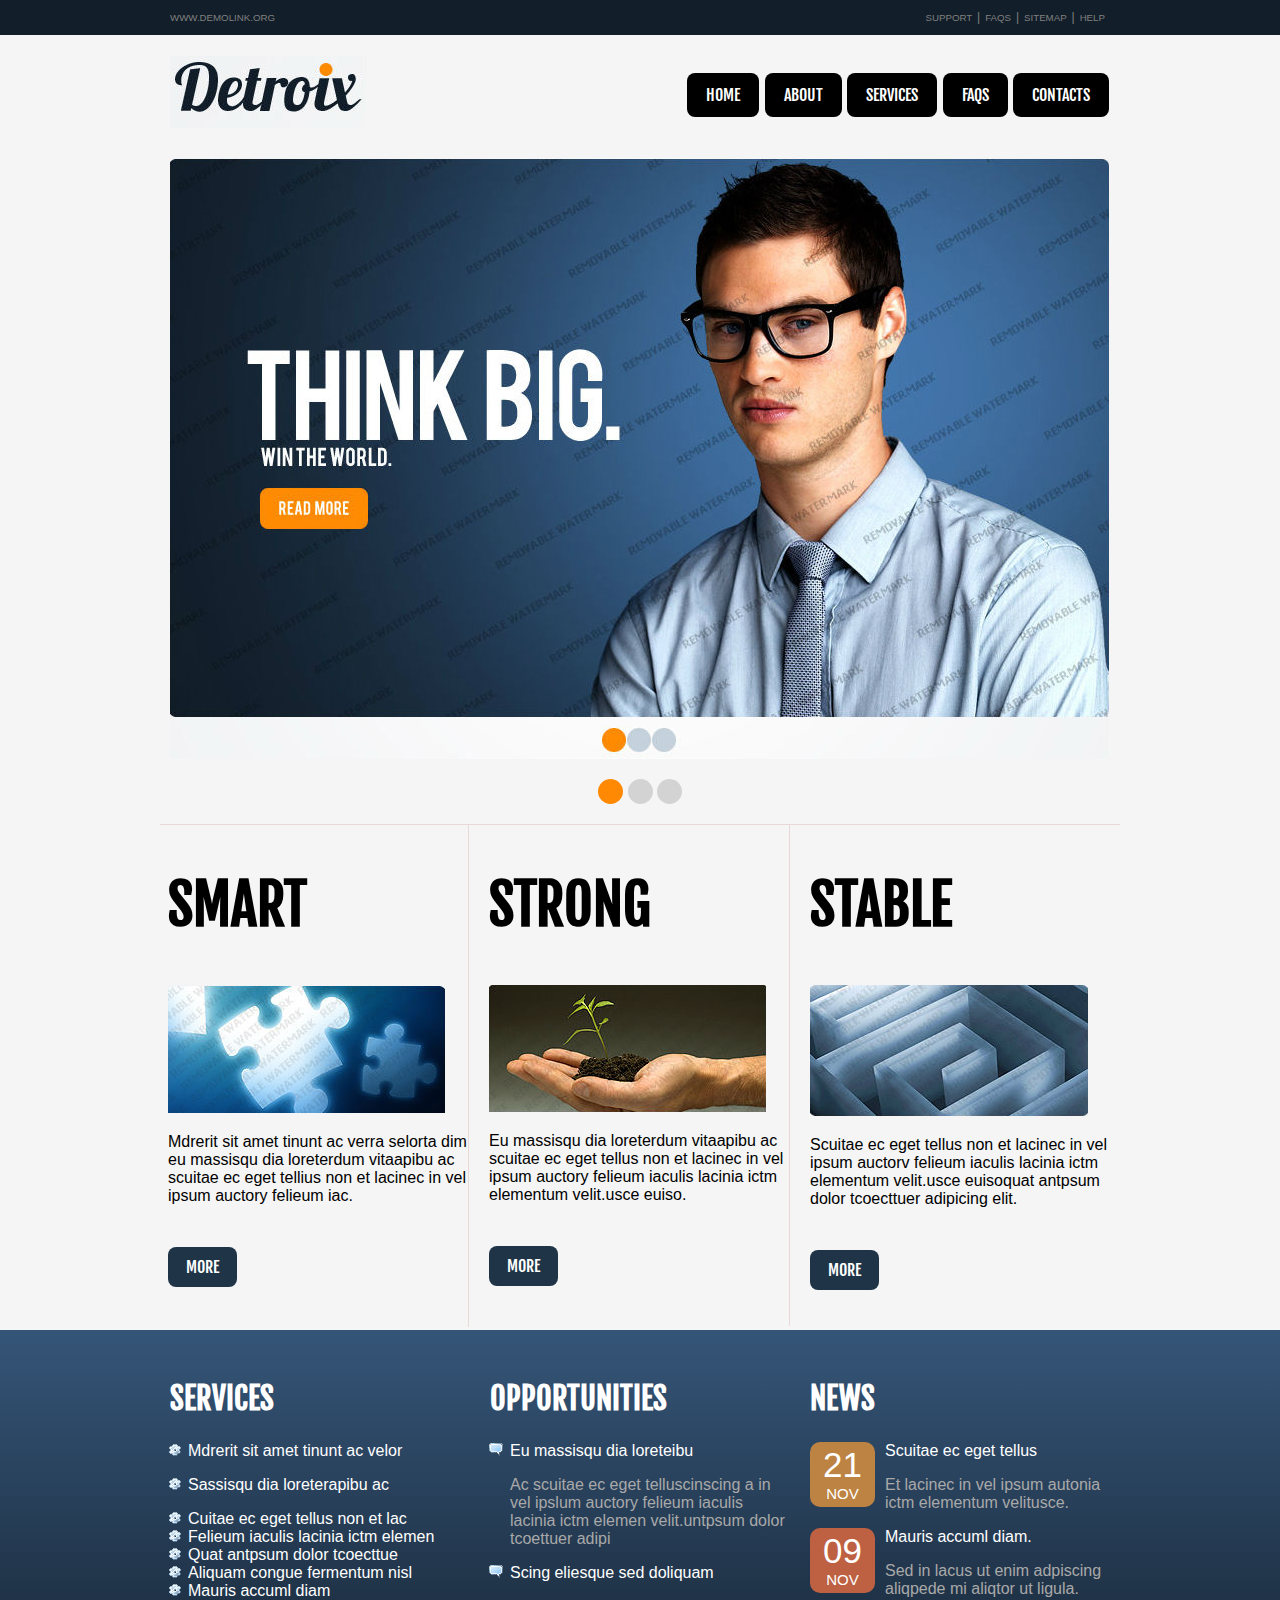
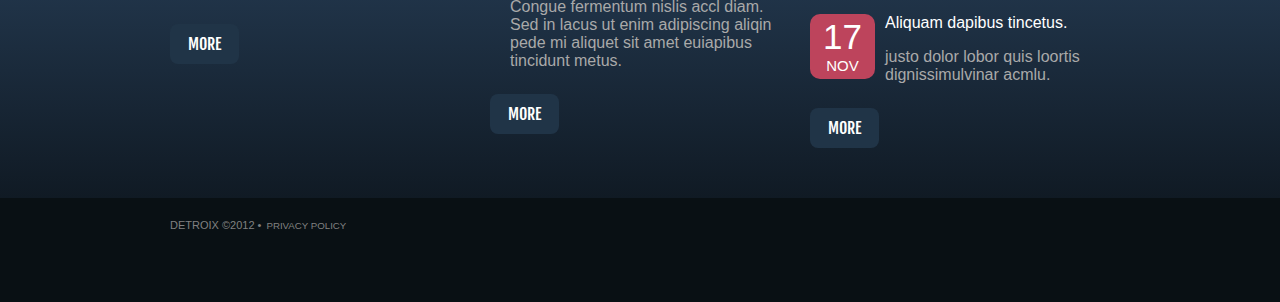
<file: index.html>
<!DOCTYPE html>

<html>

    <head>
        <title>960_Project</title>
        <link rel="stylesheet" href="css/960.css">
        <link rel="stylesheet" href="css/normalize.css">
        <link rel="stylesheet" href="css/style.css">
        <link href="https://fonts.googleapis.com/css?family=Fjalla+One" rel="stylesheet">
    </head>

    <body>
        <div class="top-bar">
            <div class="top-bar-inner container_12">
                <div class="grid_6">
                    <a href="#">WWW.DEMOLINK.ORG</a>
                </div>
                <div class="grid_6">
                    <ul>
                        <li><a href="#">SUPPORT</a></li>
                        <li>|</li>
                        <li><a href="#">FAQS</a></li>
                        <li>|</li>
                        <li><a href="#">SITEMAP</a></li>
                        <li>|</li>
                        <li><a href="#">HELP</a></li>
                    </ul>
                </div>
            </div>
        </div>
        <div class="nav-bar">
            <div class="nav-bar-inner container_12">
                <div class="logo grid_6">
                    <h1><img src="images/Detroix.jpg" alt="Detroix"></h1>
                </div>
                <div class="grid_6">
                    <ul>
                        <li><a href="#">HOME</a></li>
                        <li><a href="#">ABOUT</a></li>
                        <li><a href="services.html">SERVICES</a></li>
                        <li><a href="#">FAQS</a></li>
                        <li><a href="#">CONTACTS</a></li>
                    </ul>
                </div>
            </div>
        </div>
        <div class="hero container_12">
            <div class="grid_12">
                <a href="#"><img src="images/Hero.jpg" alt=""></a>
                <ul class="indacators">
                    <li><a href="#" class="active"></a></li>
                    <li><a href="#"></a></li>
                    <li><a href="#"></a></li>
                </ul>
            </div>
        </div>
        <div class="border1 container_12">
            <div class="border2 grid_4">
                <h2>SMART</h2>
                <img src="images/smart-img.jpg" alt="">
                <p>
                    Mdrerit sit amet tinunt ac verra selorta dim
                    eu massisqu dia loreterdum vitaapibu ac
                    scuitae ec eget tellius non et lacinec in vel
                    ipsum auctory felieum iac.
                </p>
                <br>
                <br>
                <a href="#" class="more">MORE</a>
            </div>
            <div class="border3 grid_4">
                <h2>STRONG</h2>
                <img src="images/strong-img.jpg" alt="">
                <p>
                    Eu massisqu dia loreterdum vitaapibu ac
                    scuitae ec eget tellus non et lacinec in vel
                    ipsum auctory felieum iaculis lacinia ictm
                    elementum velit.usce euiso.
                </p>
                <br>
                <br>
                <a href="#" class="more">MORE</a>
            </div>
            <div class="border4 grid_4">
                <h2>STABLE</h2>
                <img src="images/stable-img.jpg" alt="">
                <p>
                    Scuitae ec eget tellus non et lacinec in vel
                    ipsum auctorv felieum iaculis lacinia ictm
                    elementum velit.usce euisoquat antpsum
                    dolor tcoecttuer adipicing elit.
                </p>
                <br>
                <br>
                <a href="#" class="more">MORE</a>
            </div>
        </div>
        <div class="footer">
            <div class="footer-inner container_12">
                <div class="services grid_4">
                    <h2>SERVICES</h2>
                    <ul>
                        <li><a href="#"><p>Mdrerit sit amet tinunt ac velor</a></p></li>
                        <li><a href="#"><p>Sassisqu dia loreterapibu ac</a></p></li>
                        <li><a href="#">Cuitae ec eget tellus non et lac</a></li>
                        <li><a href="#">Felieum iaculis lacinia ictm elemen</a></li>
                        <li><a href="#">Quat antpsum dolor tcoecttue</a></li>
                        <li><a href="#">Aliquam congue fermentum nisl</a></li>
                        <li><a href="#">Mauris accuml diam</a></li>
                    </ul>
                    <br>
                    <a href="#" class="more">MORE</a>
                </div>
                <div class="op grid_4">
                    <h2>OPPORTUNITIES</h2>
                    <ul>
                        <li>
                            <a href="#">Eu massisqu dia loreteibu</a>
                            <p>Ac scuitae ec eget telluscinscing a in vel
                            ipslum auctory felieum iaculis lacinia ictm
                            elemen velit.untpsum dolor tcoettuer
                            adipi</p>
                        </li>
                        <li>
                            <a href="#">Scing eliesque sed doliquam</a>
                            <p>Congue fermentum nislis accl diam. Sed
                            in lacus ut enim adipiscing aliqin pede mi
                            aliquet sit amet euiapibus tincidunt metus.</p>
                        </li>
                    </ul>
                    <br>
                    <a href="#" class="more">MORE</a>
                </div>
                <div class="news grid_4">
                    <h2>NEWS</h2>
                    <ul>
                        <li>
                            <span class="date date1">
                                <span class="day">21</span>
                                <span class="month">NOV</span>
                            </span>
                            <a href="#">Scuitae ec eget tellus</a>
                            <p>Et lacinec in vel ipsum autonia ictm elementum velitusce.</p>
                        </li>
                        <li>
                            <span class="date date2">
                                <span class="day">09</span>
                                <span class="month">NOV</span>
                            </span>
                            <a href="#">Mauris accuml diam.</a>
                            <p>Sed in lacus ut enim adpiscing aliqpede mi aliqtor ut ligula.</p>
                        </li>
                        <li>
                            <span class="date date3">
                                <span class="day">17</span>
                                <span class="month">NOV</span>
                            </span>
                            <a href="#">Aliquam dapibus tincetus.</a>
                            <p>justo dolor lobor quis loortis dignissimulvinar acmlu.</p>
                        </li>
                    </ul>
                    <br>
                    <a href="#" class="more">MORE</a>
                </div>
            </div>
        </div>
        <div class="bottom-bar">
            <div class="bottom-bar-inner container_12">
                <div class="grid_12">
                    <p>DETROIX &copy2012 •<a href="#">PRIVACY POLICY</a></p>
                </div>
            </div>
        </div>
    </body>

</html>
</file>
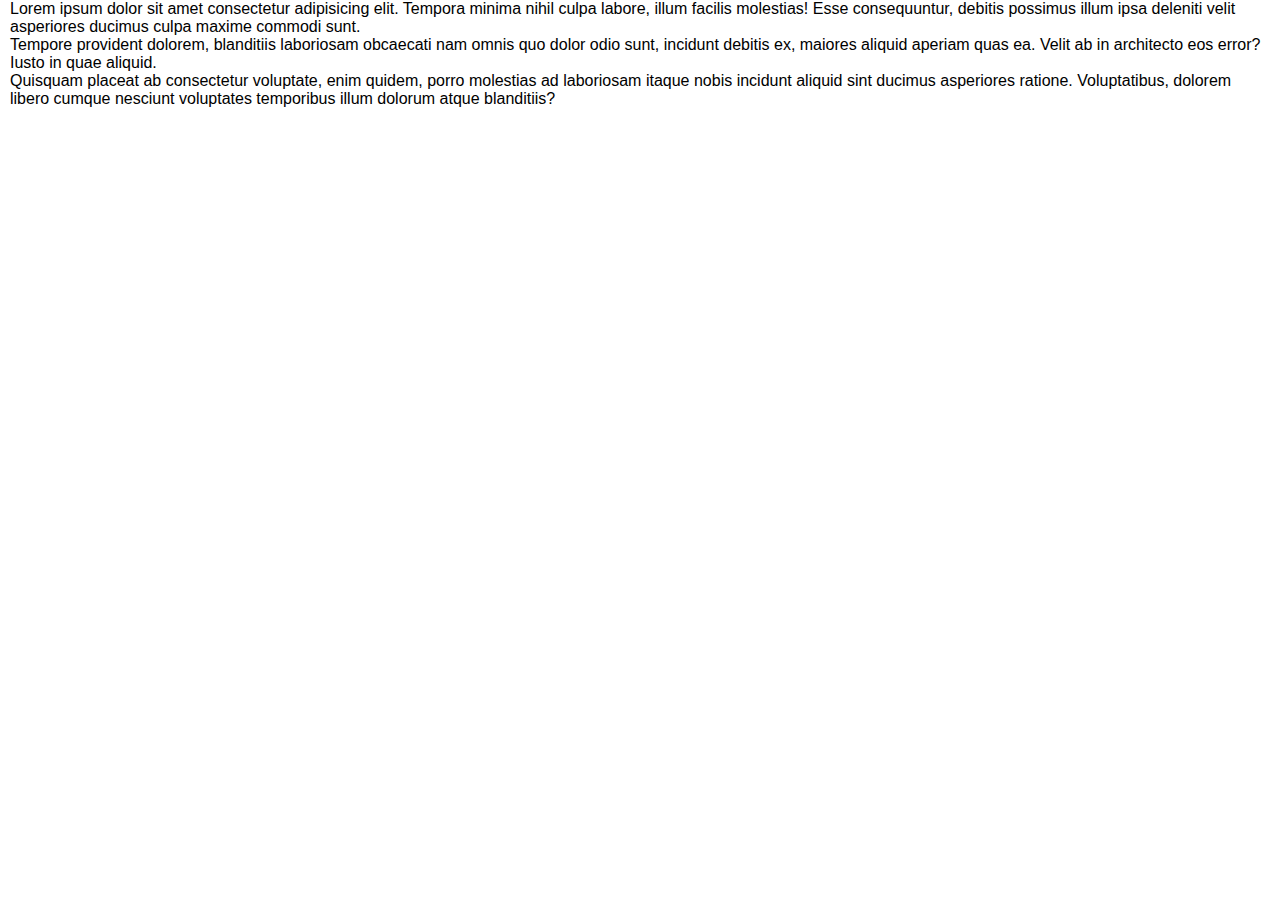
<file: 960_grid.html>
<!DOCTYPE html>
<html>

    <head>
        <title>960_Grid</title>
        <link rel="stylesheet" type="text/css" href="css/960.css">
        <link rel="stylesheet" type="text/css" href="css/normalize.css">
    </head>

    <body>
        <div>
            <div class="contain_12">
                <div class="grid_4">Lorem ipsum dolor sit amet consectetur adipisicing elit. Tempora minima nihil culpa labore, illum facilis molestias! Esse consequuntur, debitis possimus illum ipsa deleniti velit asperiores ducimus culpa maxime commodi sunt.</div>
                <div class="grid_4">Tempore provident dolorem, blanditiis laboriosam obcaecati nam omnis quo dolor odio sunt, incidunt debitis ex, maiores aliquid aperiam quas ea. Velit ab in architecto eos error? Iusto in quae aliquid.</div>
                <div class="grid_4">Quisquam placeat ab consectetur voluptate, enim quidem, porro molestias ad laboriosam itaque nobis incidunt aliquid sint ducimus asperiores ratione. Voluptatibus, dolorem libero cumque nesciunt voluptates temporibus illum dolorum atque blanditiis?</div>
            </div>
        </div>
    </body>

</html>
</file>
<file: css/960.css>
/*
  960 Grid System ~ Core CSS.
  Learn more ~ http://960.gs/

  Licensed under GPL and MIT.
*/

/*
  Forces backgrounds to span full width,
  even if there is horizontal scrolling.
  Increase this if your layout is wider.

  Note: IE6 works fine without this fix.
*/

body {
  min-width: 960px;
}

/* `Container
----------------------------------------------------------------------------------------------------*/

.container_12,
.container_16 {
  margin-left: auto;
  margin-right: auto;
  width: 960px;
}

/* `Grid >> Global
----------------------------------------------------------------------------------------------------*/

.grid_1,
.grid_2,
.grid_3,
.grid_4,
.grid_5,
.grid_6,
.grid_7,
.grid_8,
.grid_9,
.grid_10,
.grid_11,
.grid_12,
.grid_13,
.grid_14,
.grid_15,
.grid_16 {
  display: inline;
  float: left;
  margin-left: 10px;
  margin-right: 10px;
}

.push_1, .pull_1,
.push_2, .pull_2,
.push_3, .pull_3,
.push_4, .pull_4,
.push_5, .pull_5,
.push_6, .pull_6,
.push_7, .pull_7,
.push_8, .pull_8,
.push_9, .pull_9,
.push_10, .pull_10,
.push_11, .pull_11,
.push_12, .pull_12,
.push_13, .pull_13,
.push_14, .pull_14,
.push_15, .pull_15 {
  position: relative;
}

.container_12 .grid_3,
.container_16 .grid_4 {
  width: 220px;
}

.container_12 .grid_6,
.container_16 .grid_8 {
  width: 460px;
}

.container_12 .grid_9,
.container_16 .grid_12 {
  width: 700px;
}

.container_12 .grid_12,
.container_16 .grid_16 {
  width: 940px;
}

/* `Grid >> Children (Alpha ~ First, Omega ~ Last)
----------------------------------------------------------------------------------------------------*/

.alpha {
  margin-left: 0;
}

.omega {
  margin-right: 0;
}

/* `Grid >> 12 Columns
----------------------------------------------------------------------------------------------------*/

.container_12 .grid_1 {
  width: 60px;
}

.container_12 .grid_2 {
  width: 140px;
}

.container_12 .grid_4 {
  width: 300px;
}

.container_12 .grid_5 {
  width: 380px;
}

.container_12 .grid_7 {
  width: 540px;
}

.container_12 .grid_8 {
  width: 620px;
}

.container_12 .grid_10 {
  width: 780px;
}

.container_12 .grid_11 {
  width: 860px;
}

/* `Grid >> 16 Columns
----------------------------------------------------------------------------------------------------*/

.container_16 .grid_1 {
  width: 40px;
}

.container_16 .grid_2 {
  width: 100px;
}

.container_16 .grid_3 {
  width: 160px;
}

.container_16 .grid_5 {
  width: 280px;
}

.container_16 .grid_6 {
  width: 340px;
}

.container_16 .grid_7 {
  width: 400px;
}

.container_16 .grid_9 {
  width: 520px;
}

.container_16 .grid_10 {
  width: 580px;
}

.container_16 .grid_11 {
  width: 640px;
}

.container_16 .grid_13 {
  width: 760px;
}

.container_16 .grid_14 {
  width: 820px;
}

.container_16 .grid_15 {
  width: 880px;
}

/* `Prefix Extra Space >> Global
----------------------------------------------------------------------------------------------------*/

.container_12 .prefix_3,
.container_16 .prefix_4 {
  padding-left: 240px;
}

.container_12 .prefix_6,
.container_16 .prefix_8 {
  padding-left: 480px;
}

.container_12 .prefix_9,
.container_16 .prefix_12 {
  padding-left: 720px;
}

/* `Prefix Extra Space >> 12 Columns
----------------------------------------------------------------------------------------------------*/

.container_12 .prefix_1 {
  padding-left: 80px;
}

.container_12 .prefix_2 {
  padding-left: 160px;
}

.container_12 .prefix_4 {
  padding-left: 320px;
}

.container_12 .prefix_5 {
  padding-left: 400px;
}

.container_12 .prefix_7 {
  padding-left: 560px;
}

.container_12 .prefix_8 {
  padding-left: 640px;
}

.container_12 .prefix_10 {
  padding-left: 800px;
}

.container_12 .prefix_11 {
  padding-left: 880px;
}

/* `Prefix Extra Space >> 16 Columns
----------------------------------------------------------------------------------------------------*/

.container_16 .prefix_1 {
  padding-left: 60px;
}

.container_16 .prefix_2 {
  padding-left: 120px;
}

.container_16 .prefix_3 {
  padding-left: 180px;
}

.container_16 .prefix_5 {
  padding-left: 300px;
}

.container_16 .prefix_6 {
  padding-left: 360px;
}

.container_16 .prefix_7 {
  padding-left: 420px;
}

.container_16 .prefix_9 {
  padding-left: 540px;
}

.container_16 .prefix_10 {
  padding-left: 600px;
}

.container_16 .prefix_11 {
  padding-left: 660px;
}

.container_16 .prefix_13 {
  padding-left: 780px;
}

.container_16 .prefix_14 {
  padding-left: 840px;
}

.container_16 .prefix_15 {
  padding-left: 900px;
}

/* `Suffix Extra Space >> Global
----------------------------------------------------------------------------------------------------*/

.container_12 .suffix_3,
.container_16 .suffix_4 {
  padding-right: 240px;
}

.container_12 .suffix_6,
.container_16 .suffix_8 {
  padding-right: 480px;
}

.container_12 .suffix_9,
.container_16 .suffix_12 {
  padding-right: 720px;
}

/* `Suffix Extra Space >> 12 Columns
----------------------------------------------------------------------------------------------------*/

.container_12 .suffix_1 {
  padding-right: 80px;
}

.container_12 .suffix_2 {
  padding-right: 160px;
}

.container_12 .suffix_4 {
  padding-right: 320px;
}

.container_12 .suffix_5 {
  padding-right: 400px;
}

.container_12 .suffix_7 {
  padding-right: 560px;
}

.container_12 .suffix_8 {
  padding-right: 640px;
}

.container_12 .suffix_10 {
  padding-right: 800px;
}

.container_12 .suffix_11 {
  padding-right: 880px;
}

/* `Suffix Extra Space >> 16 Columns
----------------------------------------------------------------------------------------------------*/

.container_16 .suffix_1 {
  padding-right: 60px;
}

.container_16 .suffix_2 {
  padding-right: 120px;
}

.container_16 .suffix_3 {
  padding-right: 180px;
}

.container_16 .suffix_5 {
  padding-right: 300px;
}

.container_16 .suffix_6 {
  padding-right: 360px;
}

.container_16 .suffix_7 {
  padding-right: 420px;
}

.container_16 .suffix_9 {
  padding-right: 540px;
}

.container_16 .suffix_10 {
  padding-right: 600px;
}

.container_16 .suffix_11 {
  padding-right: 660px;
}

.container_16 .suffix_13 {
  padding-right: 780px;
}

.container_16 .suffix_14 {
  padding-right: 840px;
}

.container_16 .suffix_15 {
  padding-right: 900px;
}

/* `Push Space >> Global
----------------------------------------------------------------------------------------------------*/

.container_12 .push_3,
.container_16 .push_4 {
  left: 240px;
}

.container_12 .push_6,
.container_16 .push_8 {
  left: 480px;
}

.container_12 .push_9,
.container_16 .push_12 {
  left: 720px;
}

/* `Push Space >> 12 Columns
----------------------------------------------------------------------------------------------------*/

.container_12 .push_1 {
  left: 80px;
}

.container_12 .push_2 {
  left: 160px;
}

.container_12 .push_4 {
  left: 320px;
}

.container_12 .push_5 {
  left: 400px;
}

.container_12 .push_7 {
  left: 560px;
}

.container_12 .push_8 {
  left: 640px;
}

.container_12 .push_10 {
  left: 800px;
}

.container_12 .push_11 {
  left: 880px;
}

/* `Push Space >> 16 Columns
----------------------------------------------------------------------------------------------------*/

.container_16 .push_1 {
  left: 60px;
}

.container_16 .push_2 {
  left: 120px;
}

.container_16 .push_3 {
  left: 180px;
}

.container_16 .push_5 {
  left: 300px;
}

.container_16 .push_6 {
  left: 360px;
}

.container_16 .push_7 {
  left: 420px;
}

.container_16 .push_9 {
  left: 540px;
}

.container_16 .push_10 {
  left: 600px;
}

.container_16 .push_11 {
  left: 660px;
}

.container_16 .push_13 {
  left: 780px;
}

.container_16 .push_14 {
  left: 840px;
}

.container_16 .push_15 {
  left: 900px;
}

/* `Pull Space >> Global
----------------------------------------------------------------------------------------------------*/

.container_12 .pull_3,
.container_16 .pull_4 {
  left: -240px;
}

.container_12 .pull_6,
.container_16 .pull_8 {
  left: -480px;
}

.container_12 .pull_9,
.container_16 .pull_12 {
  left: -720px;
}

/* `Pull Space >> 12 Columns
----------------------------------------------------------------------------------------------------*/

.container_12 .pull_1 {
  left: -80px;
}

.container_12 .pull_2 {
  left: -160px;
}

.container_12 .pull_4 {
  left: -320px;
}

.container_12 .pull_5 {
  left: -400px;
}

.container_12 .pull_7 {
  left: -560px;
}

.container_12 .pull_8 {
  left: -640px;
}

.container_12 .pull_10 {
  left: -800px;
}

.container_12 .pull_11 {
  left: -880px;
}

/* `Pull Space >> 16 Columns
----------------------------------------------------------------------------------------------------*/

.container_16 .pull_1 {
  left: -60px;
}

.container_16 .pull_2 {
  left: -120px;
}

.container_16 .pull_3 {
  left: -180px;
}

.container_16 .pull_5 {
  left: -300px;
}

.container_16 .pull_6 {
  left: -360px;
}

.container_16 .pull_7 {
  left: -420px;
}

.container_16 .pull_9 {
  left: -540px;
}

.container_16 .pull_10 {
  left: -600px;
}

.container_16 .pull_11 {
  left: -660px;
}

.container_16 .pull_13 {
  left: -780px;
}

.container_16 .pull_14 {
  left: -840px;
}

.container_16 .pull_15 {
  left: -900px;
}

/* `Clear Floated Elements
----------------------------------------------------------------------------------------------------*/

/* http://sonspring.com/journal/clearing-floats */

.clear {
  clear: both;
  display: block;
  overflow: hidden;
  visibility: hidden;
  width: 0;
  height: 0;
}

/* http://www.yuiblog.com/blog/2010/09/27/clearfix-reloaded-overflowhidden-demystified */

.clearfix:before,
.clearfix:after,
.container_12:before,
.container_12:after,
.container_16:before,
.container_16:after {
  content: '.';
  display: block;
  overflow: hidden;
  visibility: hidden;
  font-size: 0;
  line-height: 0;
  width: 0;
  height: 0;
}

.clearfix:after,
.container_12:after,
.container_16:after {
  clear: both;
}

/*
  The following zoom:1 rule is specifically for IE6 + IE7.
  Move to separate stylesheet if invalid CSS is a problem.
*/

.clearfix,
.container_12,
.container_16 {
  zoom: 1;
}
</file>
<file: css/style.css>
/*Body of page*/

body {
    background-color: #f5f5f5;
    font-family: Arial, Helvetica, sans-serif;
}
/**/




/*Fonts*/

h2 {
    font-family: 'Fjalla One', sans-serif;
}
/**/




/*More buttons*/

.more {
    background-color: #203447;
    padding: 10px 18px 10px 18px;
    border-radius: 8px;
    text-decoration: none;
    color: white;
    font-family: 'Fjalla One', sans-serif;
}
.more:hover {
    background-color: #ff8903;
}
/**/




/*Top-bar*/

.top-bar{
    background-color: #121e29;
    padding: 7px 0;
}
.top-bar-inner a {
    text-decoration: none;
    color: gray;
    font-size: 9.7px;
}
.top-bar-inner ul {
    list-style: none;
    padding: 0px;
    margin: 0px;
    margin-left: 275.5px;
    margin-bottom: 3px;
}
.top-bar-inner li {
    display: inline;
    margin-right: .5px;
    color: gray;
    font-size: 12px;
}
/*Top-bar ends*/




/*Nav-bar*/

.logo {
    margin-top: 0px;
    margin-bottom: 0px;
}
.nav-bar a {
    text-decoration: none;
    color: white;
    background-color: black;
    padding: 12px 19px 12px 19px;
    border-radius: 8px;
    margin-right: 1px;
    font-family: 'Fjalla One', sans-serif;
}
.nav-bar ul {
    list-style: none;
    padding: 0px;
    margin-top: 50px;
    float: right;
}
.nav-bar li {
    display: inline;
}
.nav-bar a:hover {
    background-color: #ff8903;
}
/*Nav-bar ends*/




/*Indacators*/

.indacators{
    list-style: none;
    text-align: center;
    padding: 0;
}
.indacators li {
    display: inline-block;
}
.indacators li a{
    display: block;
    height: 25px;
    width: 25px;
    background-color: lightgray;
    border-radius: 24px;
}
.indacators a:hover, .indacators .active {
    background-color: #ff8903;
}
/**/




/*Middle of page*/

.border1 {
    border-style: solid;
    border-width: thin;
    border-top-color: rgb(233, 216, 216);
    border-right: none;
    border-bottom: none;
    border-left: none;
    padding: 0px;
}
.border2 {
    margin-left: 8px;
    border-style: solid;
    border-width: thin;
    border-top: none;
    border-right-color: rgb(233, 216, 216);
    border-bottom: none;
    border-left: none;
    padding-bottom: 50px;
}
.border3 {
    border-style: solid;
    border-width: thin;
    border-top: none;
    border-right-color: rgb(233, 216, 216);
    border-bottom: none;
    border-left: none;
    padding-bottom: 50px;
}
.border4 {
    padding-bottom: 50px;
}
.border1 h2 {
    font-size: 55px;
    font-weight: thin;
}
/*Middle of page ends*/




/*Footer of page*/

.footer {
    background: #355578;
    background: linear-gradient(to bottom, #355578 0%,#101a24 100%);
    padding-bottom: 60px;
    padding-top: 25px;
    color: white;
}

.footer h2 {
    font-size: 30px;
    font-weight: thin;
}

.footer-inner ul a {
    text-decoration: none;
    color: white;
}
.footer-inner p {
    color: darkgray;
}
.footer-inner li a:hover {
    color: #ff8903;
}
.services ul {
    padding-left: 18px;
    list-style-image: url("../images/cogs.png");
} 
.op ul {
    padding-left: 20px; 
    list-style-image: url("../images/message.png");
}
.date {
    float: left;
    display: block;
    height: 65px;
    width: 65px;
    background-color: #bd8342;
    margin-right: 10px;
    border-radius: 10px;
}
.day {
    text-align: center;
    display: block;
    font-size: 35px;
    margin-top: 3px;
}
.month {
    text-align: center;
    display: block;
    font-size: 15px;
}
.date1 {
    background-color: #bd8342;
}
.date2 {
    background-color: #bd6142;
}
.date3 {
    background-color: #bd445c;
}
.news ul {
    list-style: none;
    padding: 0px;
}
/**/




/*Bottom-bar*/

.bottom-bar {
    background-color: #091014;
    padding-top: 10px;
    padding-bottom: 60px;
}
.bottom-bar-inner a {
    text-decoration: none;
    padding: 5px;
    border-radius: 8px;
    color: gray;
    font-size: 9.7px;
}
.bottom-bar-inner a:hover {
    background-color: #203447;
}
.bottom-bar-inner p {
    font-size: 11px;
    color: gray;
}
/*Bottom-bar ends*/
</file>
